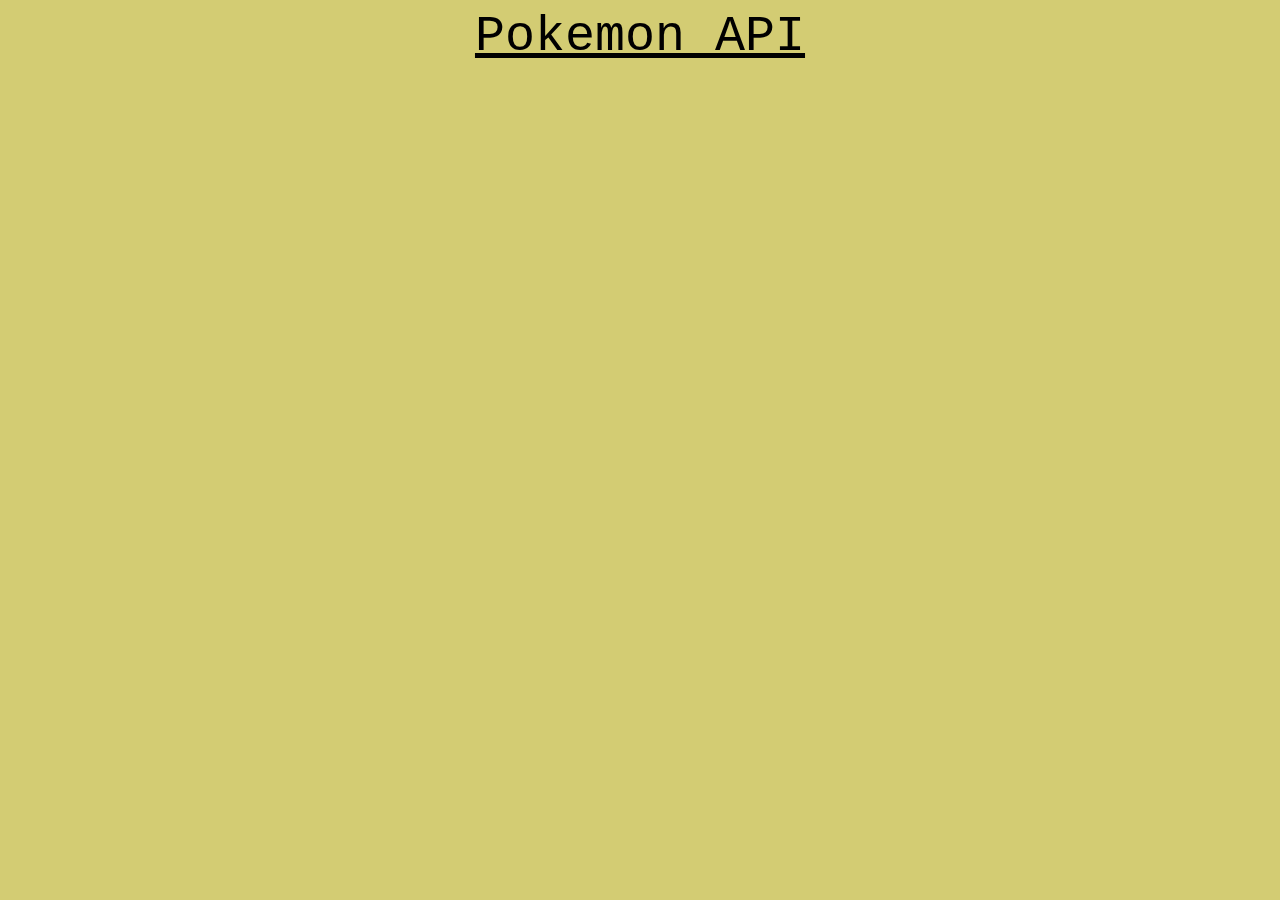
<file: week3/PokemonAPI/pokemon.html>
<!DOCTYPE html>
<html>
    <head>
        <title>Pokemon API</title>
        <link rel="stylesheet" href="pokemon.css">
    </head>
    <body>
        <header>Pokemon API</header>
        <script src="pokemon.js"></script>
    </body>
</html>
</file>
<file: week3/PokemonAPI/pokemon.css>
*{
    text-align: center;
    background-color: rgb(211, 204, 115);
    font-family: 'Lucida Sans', 'Lucida Sans Regular', 'Lucida Grande', 'Lucida Sans Unicode', Geneva, Verdana, sans-serif;
}

header{
    font-size: 50px;
    font-family: 'Courier New', Courier, monospace;
    text-decoration: underline;
}
</file>
